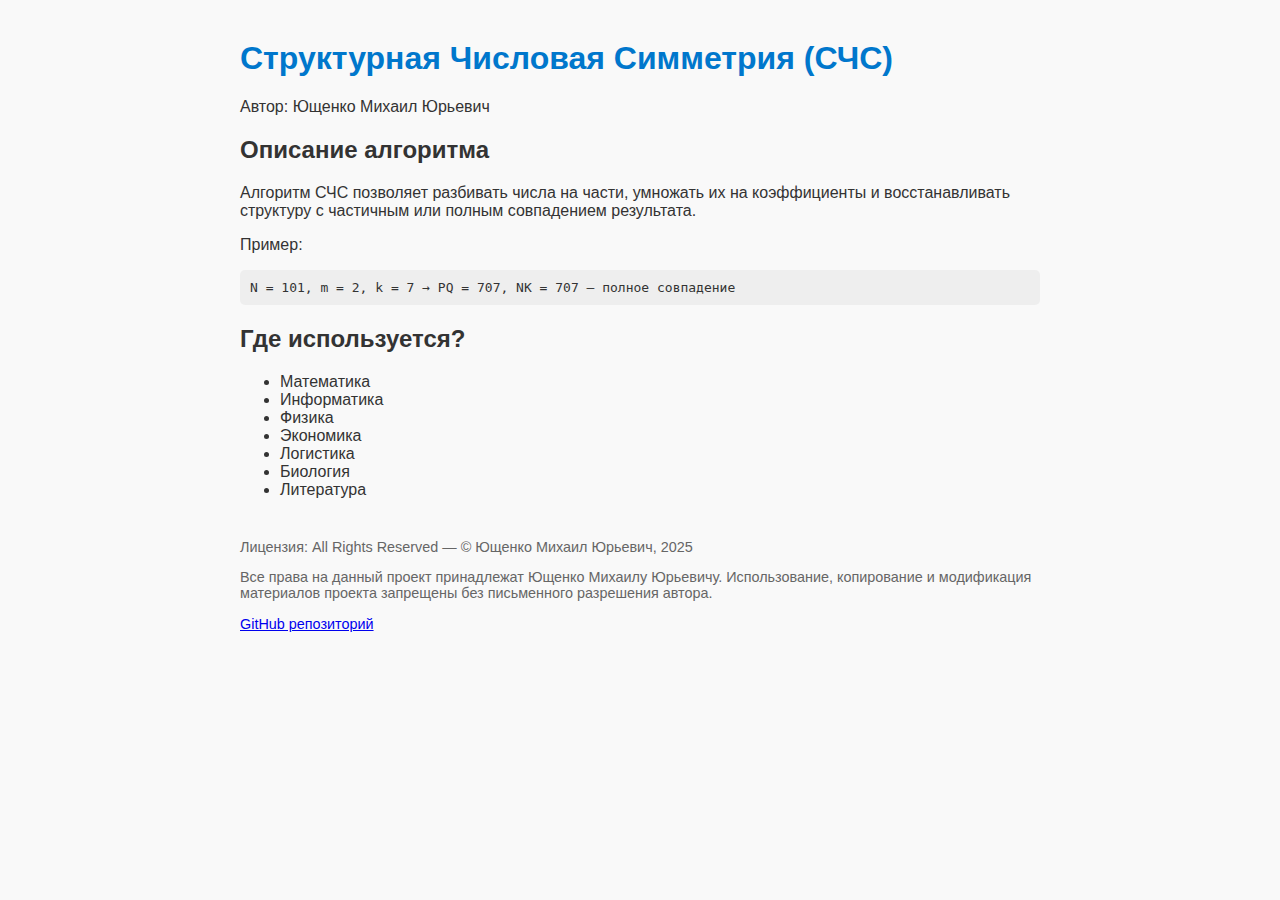
<file: index.html>
<!DOCTYPE html>
<html lang="ru">
<head>
    <meta charset="UTF-8">
    <title>Структурная Числовая Симметрия (СЧС)</title>
    <meta name="description" content="Алгоритм структурной числовой симметрии (СЧС) — универсальный метод анализа чисел, разработанный Ющенко Михаилом Юрьевичем в 2025 году.">
    <link rel="stylesheet" href="style.css">
</head>
<body>
    <header>
        <h1>Структурная Числовая Симметрия (СЧС)</h1>
        <p>Автор: Ющенко Михаил Юрьевич</p>
    </header>

    <section>
        <h2>Описание алгоритма</h2>
        <p>Алгоритм СЧС позволяет разбивать числа на части, умножать их на коэффициенты и восстанавливать структуру с частичным или полным совпадением результата.</p>
        <p>Пример:</p>
        <pre>N = 101, m = 2, k = 7 → PQ = 707, NK = 707 — полное совпадение</pre>
    </section>

    <section>
        <h2>Где используется?</h2>
        <ul>
            <li>Математика</li>
            <li>Информатика</li>
            <li>Физика</li>
            <li>Экономика</li>
            <li>Логистика</li>
            <li>Биология</li>
            <li>Литература</li>

        </ul>
    </section>

<footer>
    <p>Лицензия: All Rights Reserved — © Ющенко Михаил Юрьевич, 2025</p>
    <p>Все права на данный проект принадлежат Ющенко Михаилу Юрьевичу.
        Использование, копирование и модификация материалов проекта
        запрещены без письменного разрешения автора.</p>

    <p><a href="https://github.com/Misha0966/New-project">GitHub  репозиторий</a></p>
</footer>
</body>
</html>
</file>
<file: style.css>
/* Основные стили */
body {
    font-family: Arial, sans-serif;
    margin: 40px auto;
    max-width: 800px;
    padding: 0 20px;
    background-color: #f9f9f9;
    color: #333;
}

header h1 {
    color: #0077cc;
}

footer {
    margin-top: 40px;
    font-size: 0.9em;
    color: #666;
}

pre {
    background: #eee;
    padding: 10px;
    border-radius: 5px;
}

/* Стили для ссылки на GitHub репозиторий */
.repo-link {
    font-size: 24px; /* Увеличиваем размер шрифта */
    color: #0077cc; /* Цвет ссылки (синий) */
    text-decoration: none; /* Убираем подчёркивание */
}

/* При наведении курсора */
.repo-link:hover {
    text-decoration: underline; /* Добавляем подчёркивание при наведении */
}
</file>
